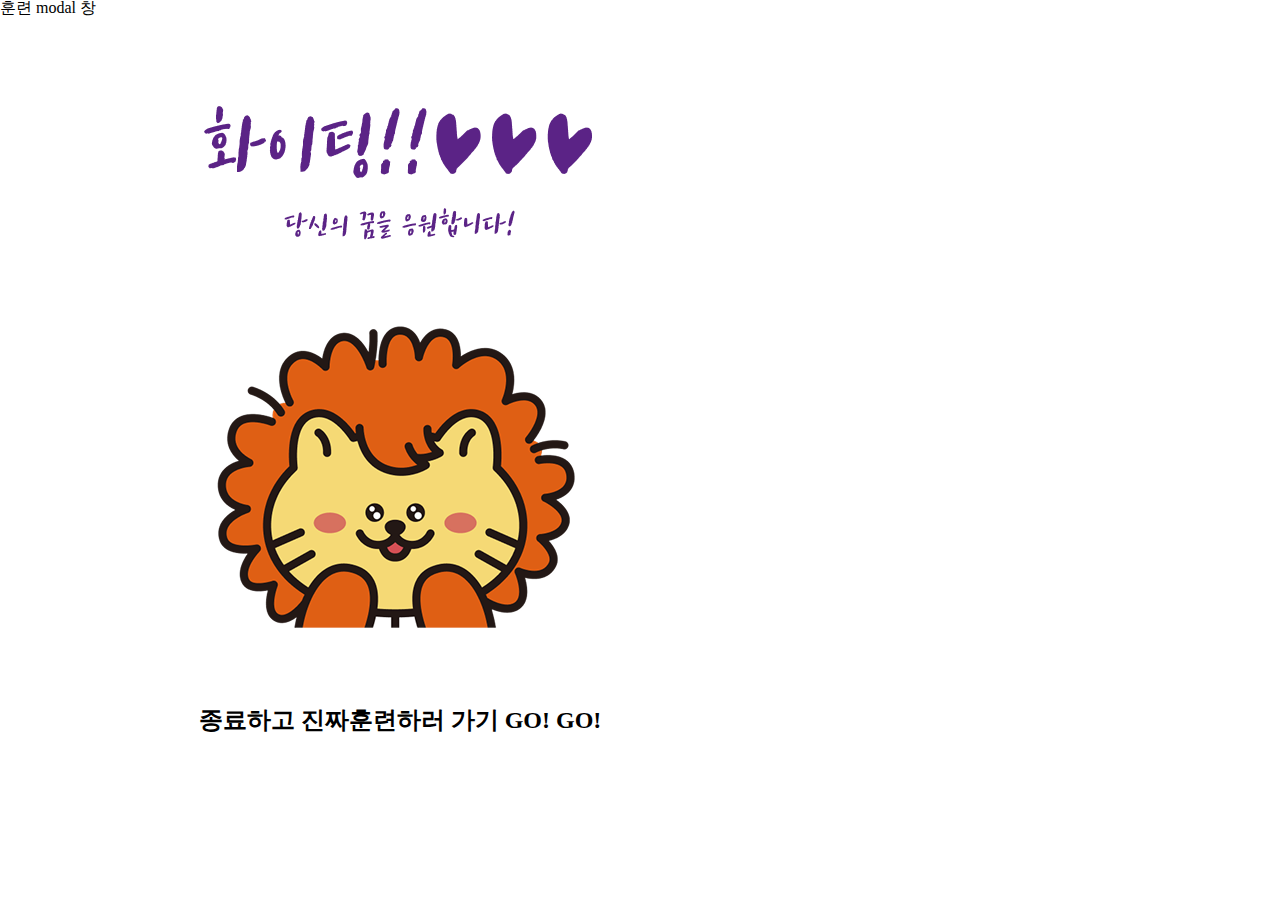
<file: modal.html>
<!DOCTYPE html>
<html lang="ko">
  <head>
    <meta charset="UTF-8" />
    <meta http-equiv="X-UA-Compatible" content="IE=edge" />
    <meta name="viewport" content="width=device-width, initial-scale=1.0" />
    <link rel="stylesheet" href="/css/reset.css" />
    <link rel="stylesheet" href="/css/modal.css" />
    <title>modal</title>
  </head>
  <body>
    <h1 class="sr-only">훈련 modal 창</h1>
    <section class="modal">
      <img src="/asset/images/fighting.png" alt="훈련생 응원 문구" />
      <img
        class="licat"
        src="/asset/images/licat-img.png"
        alt="라이캣 이미지"
      />
      <a href="#">종료하고 진짜<span>훈련하러 가기 GO! GO!</span></a>
    </section>
  </body>
</html>
</file>
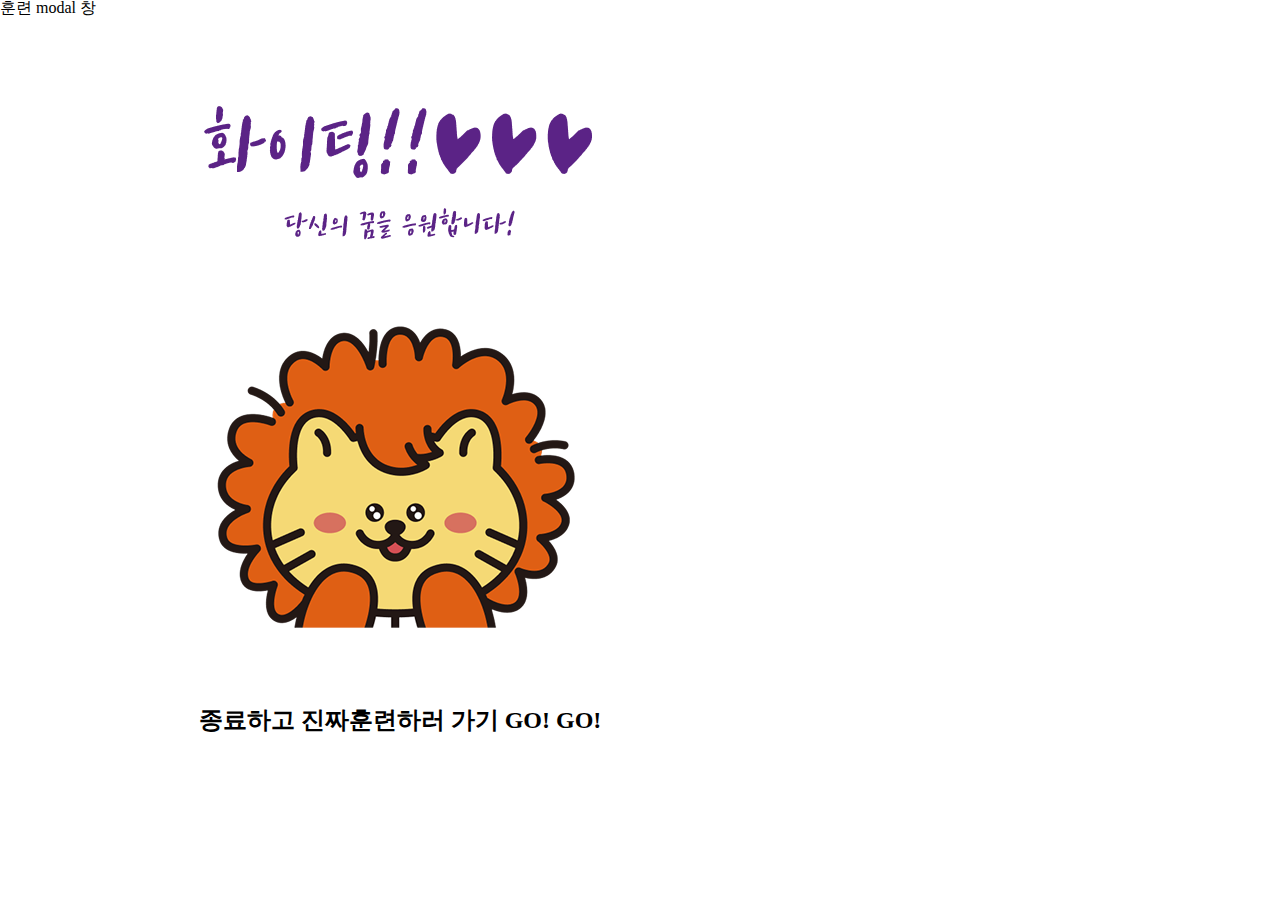
<file: html/modal.html>
<!DOCTYPE html>
<html lang="ko">
  <head>
    <meta charset="UTF-8" />
    <meta http-equiv="X-UA-Compatible" content="IE=edge" />
    <meta name="viewport" content="width=device-width, initial-scale=1.0" />
    <link rel="stylesheet" href="../css/reset.css" />
    <link rel="stylesheet" href="../css/modal.css" />
    <title>modal</title>
  </head>
  <body>
    <h1 class="sr-only">훈련 modal 창</h1>
    <section class="modal">
      <img src="../asset/images/fighting.png" alt="훈련생 응원 문구" />
      <img
        class="licat"
        src="../asset/images/licat-img.png"
        alt="라이캣 이미지"
      />
      <a href="#">종료하고 진짜<span>훈련하러 가기 GO! GO!</span></a>
    </section>
  </body>
</html>
</file>
<file: css/modal.css>
/* modal CSS */

.modal {
  display: flex;
  flex-direction: column;
  align-items: center;
  justify-content: center;
  padding: 80px 146px;
  width: 800px;
  height: 816px;
  background-color: white;
  border-radius: 20px;
}

.licat {
  margin-top: 40px;
}

a {
  margin-top: 60px;
  width: 100%;
  padding: 20px 49px;
  border-radius: 12px;
  font-size: 24px;
  font-weight: 700;
  text-align: center;
  text-decoration: none;
  background-color: var(--button-color);
  color: var(--button-text-color);
  cursor: pointer;
}

@media screen and (max-width: 360px) {
  .modal {
    margin: 40px 45px 42px 40px;
  }

  .modal > img:first-child {
    width: 240px;
    height: 110px;
    aspect-ratio: 1/1;
    object-fit: contain;
  }

  .licat {
    margin-top: 24px;
    width: 240px;
    height: 188px;
    aspect-ratio: 1/1;
    object-fit: contain;
  }

  a {
    margin-top: 24px;
    width: 240px;
    padding: 20px 44.5px;
    font-size: 14px;
  }
  span {
    display: inline-block;
    margin-top: 4px;
  }
}
</file>
